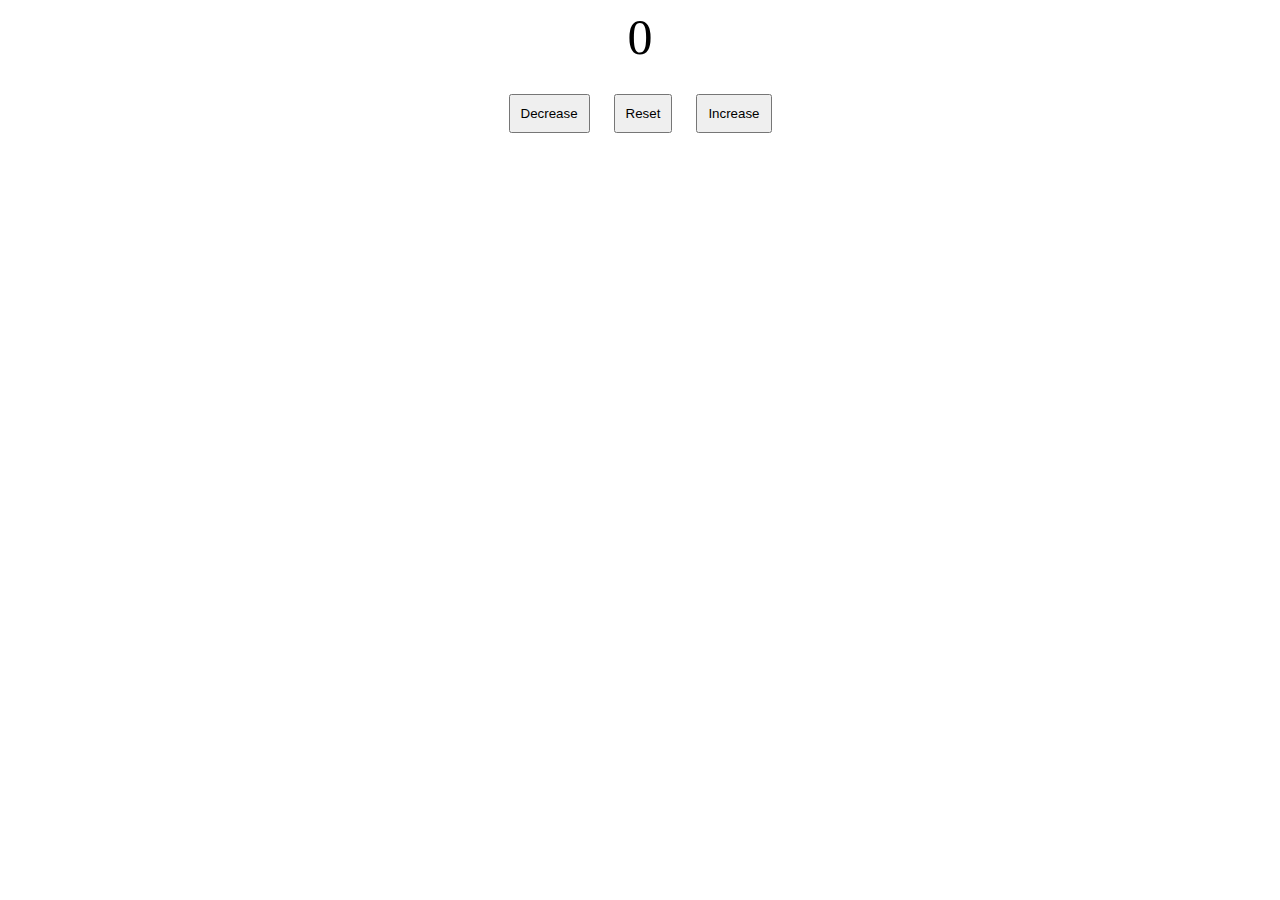
<file: Counter/index.html>
<!DOCTYPE html>
<html lang="en">
<head>
    <meta charset="UTF-8">
    <meta http-equiv="X-UA-Compatible" content="IE=edge">
    <meta name="viewport" content="width=device-width, initial-scale=1.0">
    <title>Counter Program</title>
    <link rel="stylesheet" href="style.css">
</head>
<body>
    <div id="style">
    <label id="countLabel">0</label><br>
    <button id="decreaseButton">Decrease</button>
    <button id="resetButton">Reset</button>
    <button id="increaseButton">Increase</button></div>
        
        <script src="index.js"></script>
</body>
</html>
</file>
<file: Counter/style.css>
#countLabel {
    display: block;
    text-align: center;
    font-size: 50px;
}

#decreaseButton, #resetButton, #increaseButton {
    text-align: center;
    padding: 10px;
    margin: 10px;
}

#style {
    text-align: center;
}
</file>
